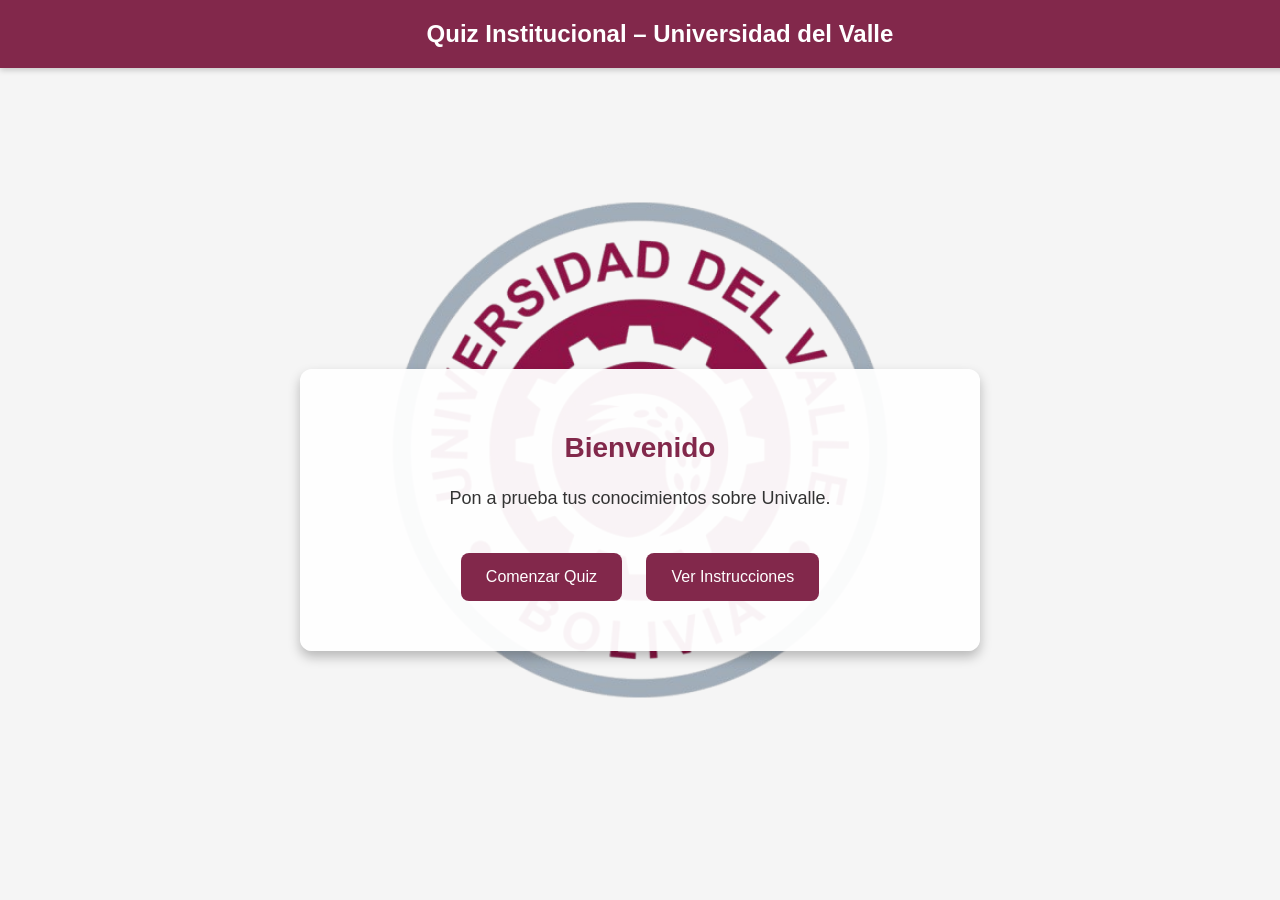
<file: index.html>
<!DOCTYPE html>
<html lang="es">
<head>
  <meta charset="UTF-8">
  <title>Quiz Univalle</title>
  <link rel="stylesheet" href="css/style.css">
</head>
<body>
  <header>Quiz Institucional – Universidad del Valle</header>
  
  <div class="container">
    <h2>Bienvenido</h2>
    <p>Pon a prueba tus conocimientos sobre Univalle.</p>
    <button onclick="window.location.href='quiz.html'">Comenzar Quiz</button>
    <!-- Botón que redirige a instructions.html -->
    <button onclick="window.location.href='instructions.html'">Ver Instrucciones</button>
  </div>

  </div>

  <script src="js/script.js"></script>
</body>
</html>
</file>
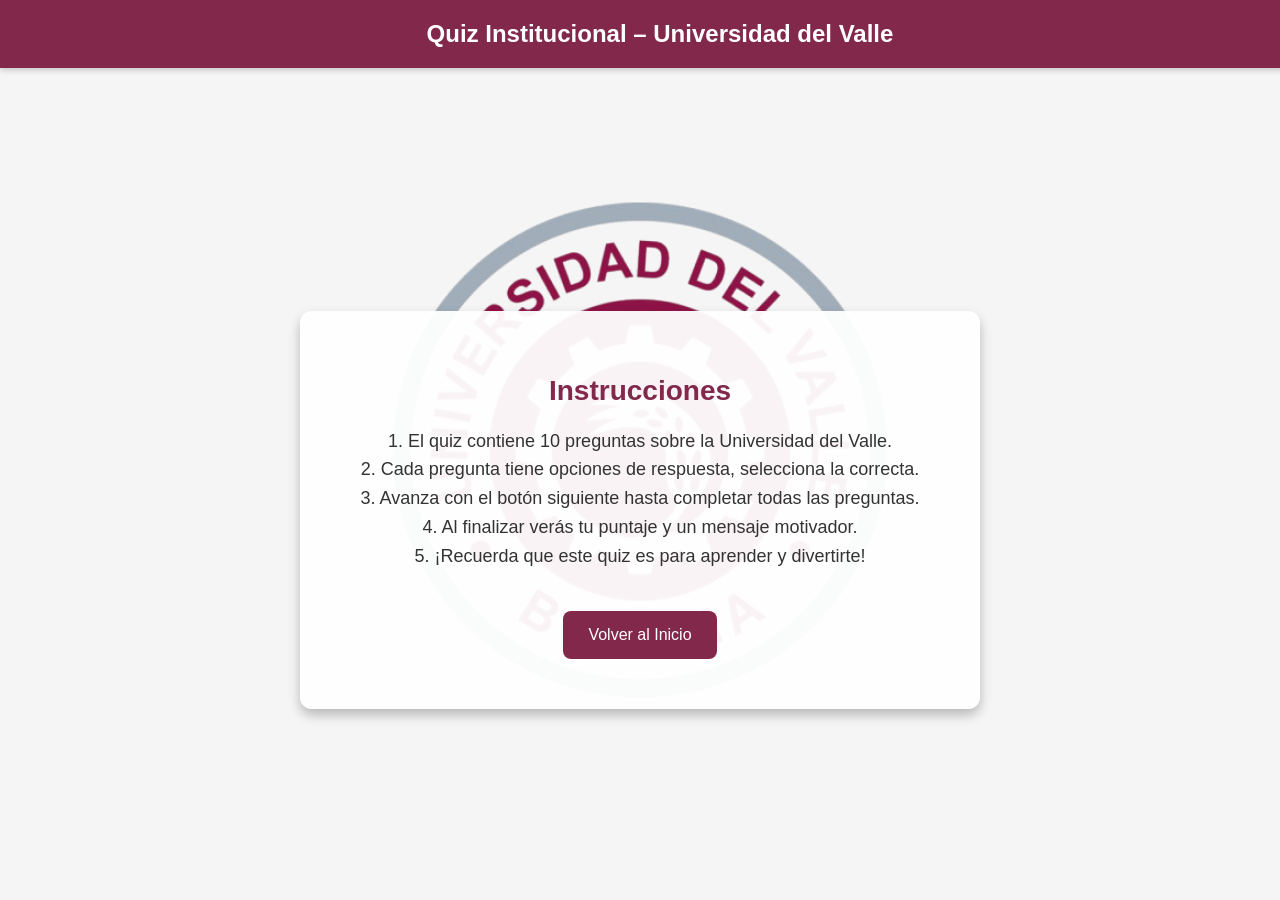
<file: instructions.html>
<!DOCTYPE html>
<html lang="es">
<head>
  <meta charset="UTF-8">
  <title>Instrucciones - Quiz Univalle</title>
  <link rel="stylesheet" href="css/style.css">
</head>
<body>
  <header>Quiz Institucional – Universidad del Valle</header>
  
  <div class="container">
    <h2>Instrucciones</h2>
    <p>
      1. El quiz contiene 10 preguntas sobre la Universidad del Valle.<br>
      2. Cada pregunta tiene opciones de respuesta, selecciona la correcta.<br>
      3. Avanza con el botón siguiente hasta completar todas las preguntas.<br>
      4. Al finalizar verás tu puntaje y un mensaje motivador.<br>
      5. ¡Recuerda que este quiz es para aprender y divertirte!
    </p>
    <button onclick="volverInicio()">Volver al Inicio</button>
  </div>

  <script>
    function volverInicio() {
      window.location.href = "index.html";
    }
  </script>
</body>
</html>
</file>
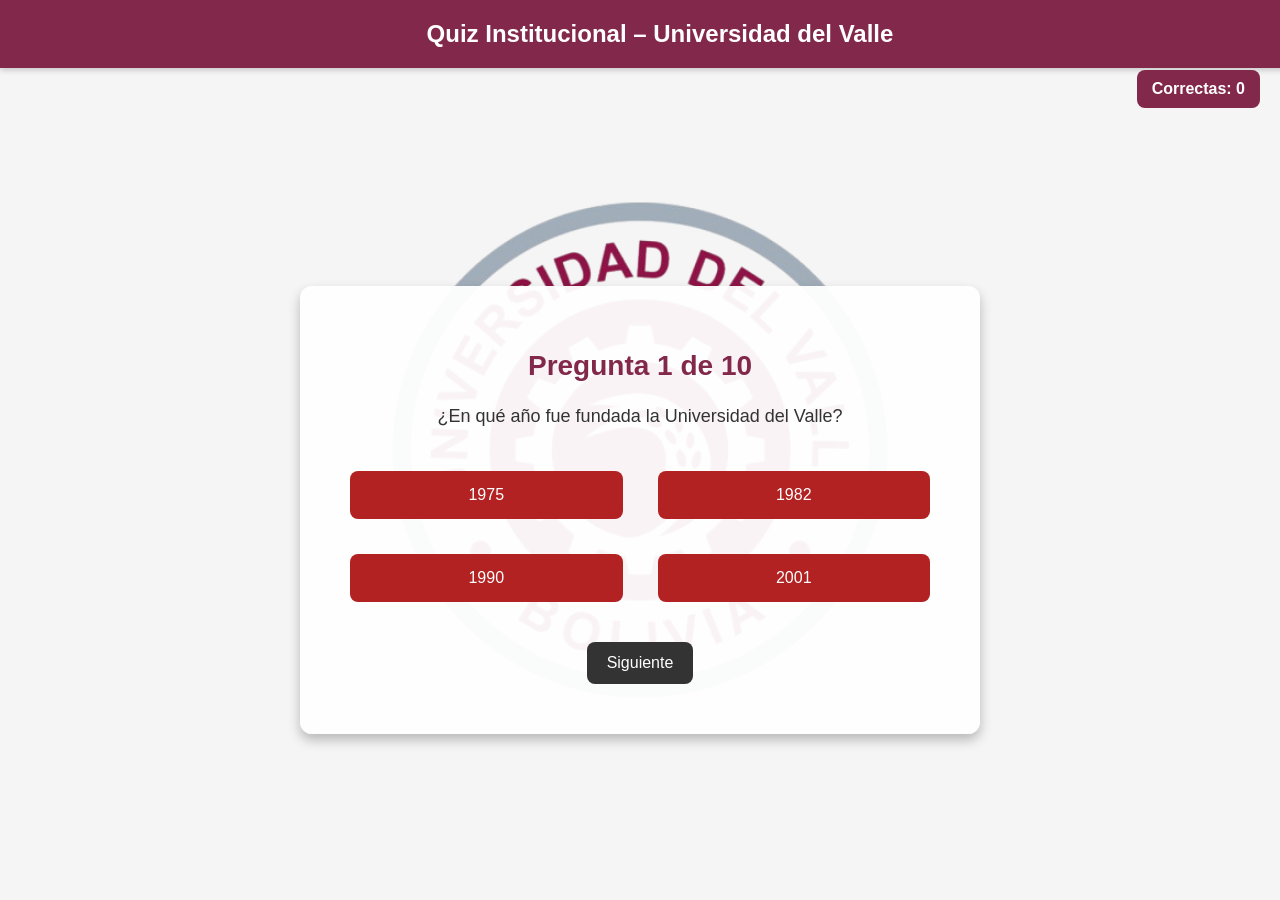
<file: quiz.html>
<!DOCTYPE html>
<html lang="es">
<head>
  <meta charset="UTF-8">
  <title>Quiz Univalle</title>
  <link rel="stylesheet" href="css/style.css">
</head>
<body>
  <header>Quiz Institucional – Universidad del Valle</header>
  
  <div class="score-counter" id="score">Correctas: 0</div>
  
  <div class="container" id="quiz-container">
    <h2 id="question-number">Pregunta 1 de 10</h2>
    <p id="question-text">Aquí irá la pregunta</p>
    
    <div class="options-grid">
      <button class="option">Opción A</button>
      <button class="option">Opción B</button>
      <button class="option">Opción C</button>
      <button class="option">Opción D</button>
    </div>

    <button id="nextBtn">Siguiente</button>
  </div>

  <script src="js/quiz.js"></script>
</body>
</html>
</file>
<file: css/style.css>
body {
  font-family: 'Roboto', sans-serif;
  margin: 0;
  padding: 0;
  color: #333;
  height: 100vh;
  display: flex;
  justify-content: center;
  align-items: center;

  /* Fondo con logo */
  background: #F5F5F5 url("../img/univalle-logo.png") no-repeat center center fixed;
  background-size: 550px;
}

header {
  background-color: #82284b;
  color: #fff;
  padding: 20px;
  text-align: center;
  font-size: 24px;
  font-weight: bold;
  width: 100%;
  position: fixed;
  top: 0;
  left: 0;
  box-shadow: 0 2px 6px rgba(0,0,0,0.2);
}

.container {
  background: rgba(255, 255, 255, 0.95);
  width: 90%;
  max-width: 600px;
  padding: 40px;
  border-radius: 12px;
  box-shadow: 0 6px 12px rgba(0,0,0,0.25);
  text-align: center;
  margin-top: 120px;
}

.container h2 {
  margin-bottom: 20px;
  color:#82284b;
  font-size: 28px;
}

.container p {
  font-size: 18px;
  margin-bottom: 30px;
  line-height: 1.6;
}

button {
  background-color: #82284b;
  color: #fff;
  border: none;
  padding: 15px 25px;
  margin: 10px;
  border-radius: 8px;
  cursor: pointer;
  font-size: 16px;
  transition: background 0.3s, transform 0.2s;
}

button:hover {
  background-color: #82284b;
  transform: scale(1.05);
}

.options-grid {
  display: grid;
  grid-template-columns: 1fr 1fr; /* dos columnas */
  gap: 15px;
  margin: 20px 0;
}

.option {
  background-color: #82284b;
  color: #fff;
  border: none;
  padding: 15px;
  border-radius: 8px;
  cursor: pointer;
  font-size: 16px;
  transition: background 0.3s, transform 0.2s;
}

.option:hover {
  background-color: #82284b;
  transform: scale(1.05);
}

#nextBtn {
  background-color: #333;
  color: #fff;
  border: none;
  padding: 12px 20px;
  border-radius: 8px;
  cursor: pointer;
  font-size: 16px;
  transition: background 0.3s;
}

#nextBtn:hover {
  background-color: #555;
}

.score-counter {
  position: fixed;
  top: 70px;
  right: 20px;
  background: #82284b;
  color: #fff;
  padding: 10px 15px;
  border-radius: 8px;
  font-weight: bold;
}
</file>
